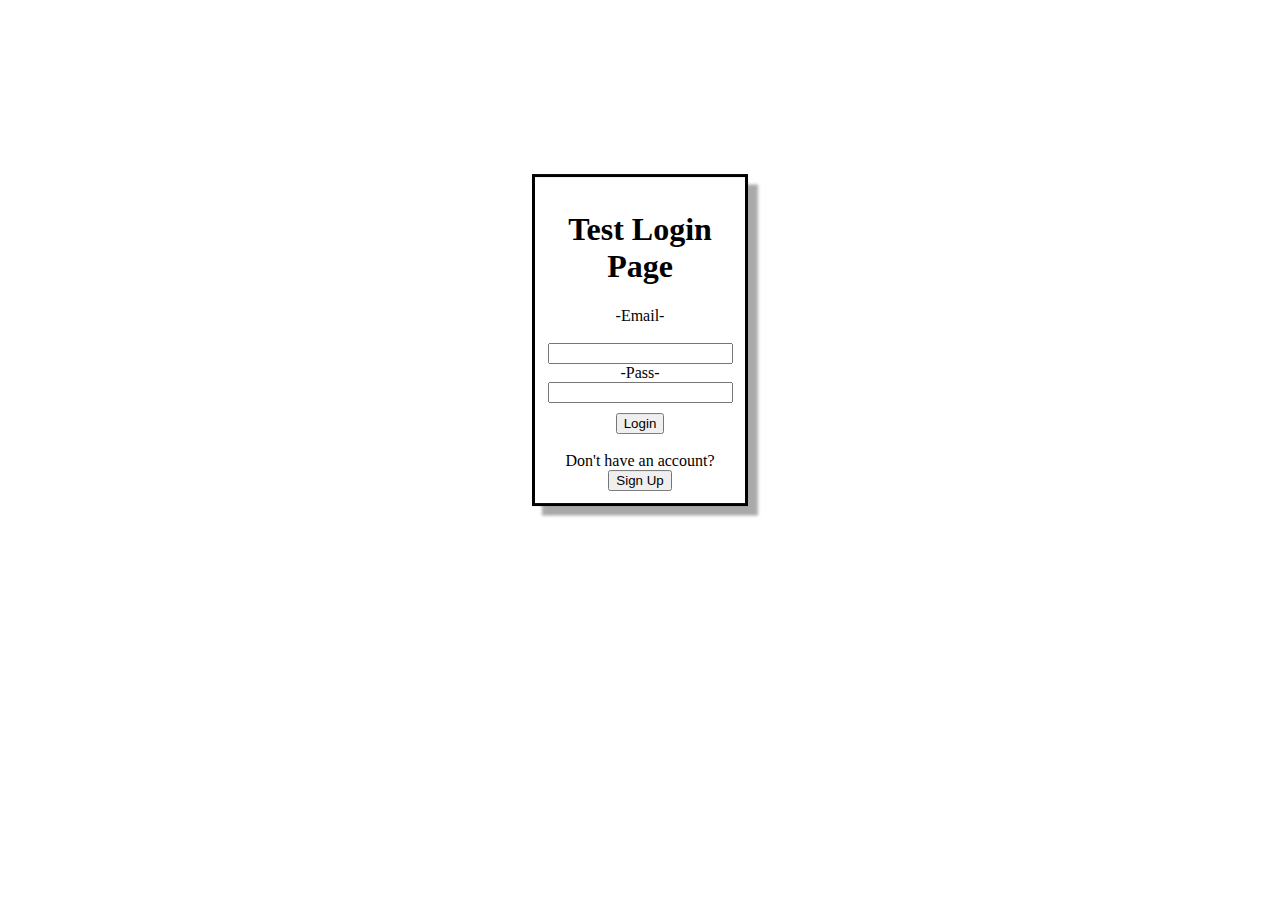
<file: index.html>
<!DOCTYPE html>
<html>
    <head>
        <title>JavaScript Playground</title>
        <link rel="stylesheet" href="/../styles.css">
        <script src="/script/login.js"></script>
    </head>
    <body>
        <div id="globalContainer">
            <div id="pageHeader">
                <h1>Test Login Page</h1>
                <div id="loginErrorContainer" class="errorContainer"></div>
            </div>
            <div id="componentContainer">
                <form id="loginForm">
                    <div id="fieldContainer" class="container">
                        -Email-<br/>
                        <div id="usernameErrorContainer" class="errorContainer">

                        </div><br />
                        <input id="username" type="text" name="username"><br />
                        -Pass-<br />
                        <div id="passwordErrorContainer" class="errorContainer"> </div>
                        <input id="password" type="password" name="password"/><br />
                    </div>
                    <div id="buttonContainer" class="container">
                        <button id="loginButton" type="button" onclick="validateLoginInput(document.getElementById('username').value, document.getElementById('password').value)">Login</button>
                    </div>
                    <div id="signupLinkContainer">
                        <br />
                        Don't have an account? <br />
                        <button id="signupButton", type="button" onclick="navigateToAccountCreation()">Sign Up</button>
                    </div>
                </form>
            </div>
        </div>
    </body>
</html>
</file>
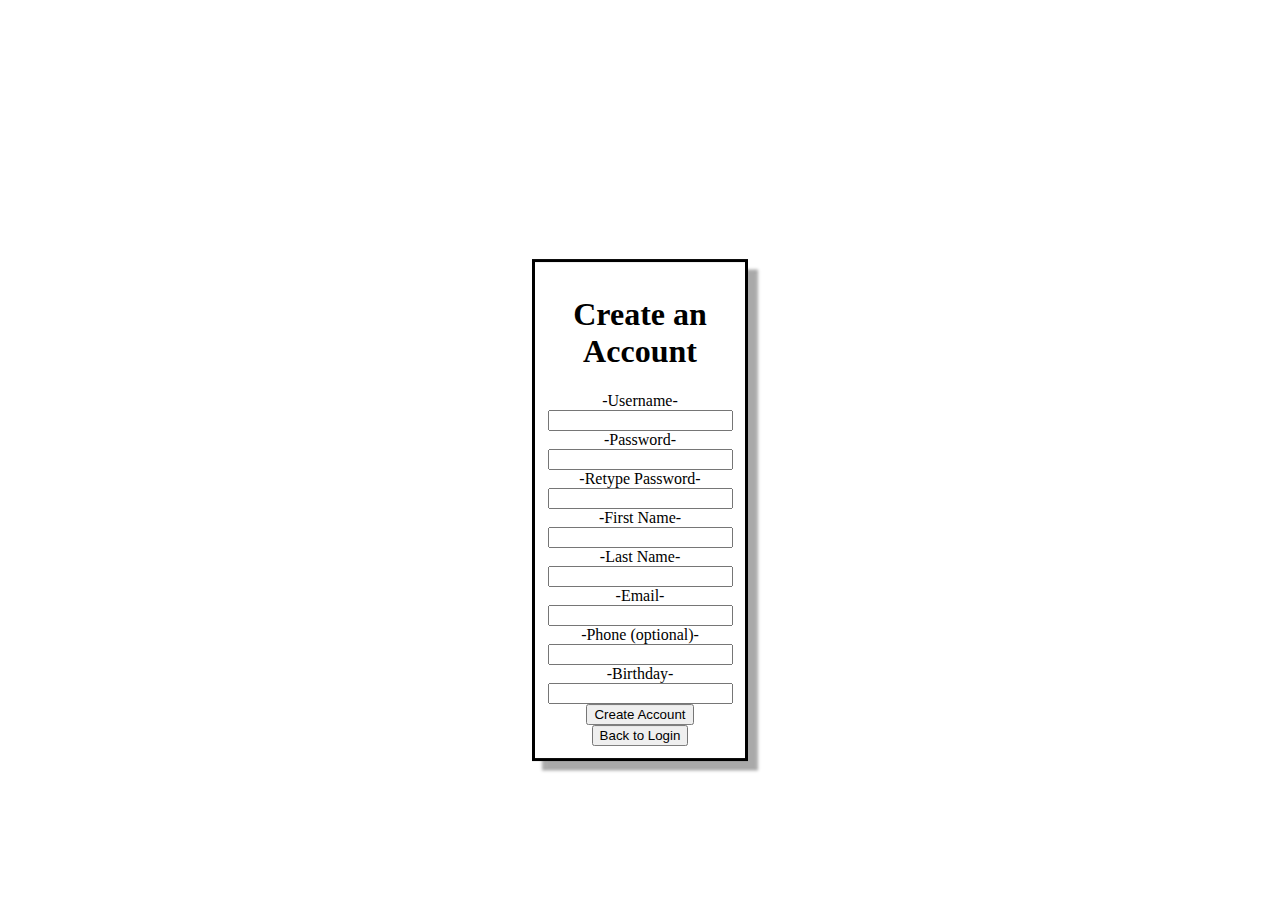
<file: signup.html>
<!DOCTYPE html>
<html>
    <head>
        <title>Shopper Account Creation</title>
        <link rel="stylesheet" href="/styles.css">
        <script src="script/login.js"></script>
    </head>
    <div id="globalContainer">
        <h1>Create an Account</h1>
        <div id="requestErrorContainer" class="errorContainer">
        </div>
        <div id="componentContainer">
            <form id="createAccountForm"> 
                -Username-
                <div id="usernameErrorContainer" class="errorContainer"></div>
                <input id="usernameField" /><br />
                -Password-
                <div id="passwordErrorContainer" class="errorContainer"></div>
                <input id="passwordField" /> <br />
                -Retype Password-  
                <div id="retypePasswordErrorContainer" class="errorContainer"></div>
                <input id="retypePasswordField" /><br />
                -First Name- 
                <div id="firstNameErrorContainer" class="errorContainer"></div>
                <input id="firstNameField" /><br />
                -Last Name- 
                <div id="lastNameErrorContainer" class="errorContainer"></div>
                <input id="lastNameField" /><br />
                -Email- 
                <div id="emailErrorContainer" class="errorContainer"></div>
                <input id="emailField" /><br />
                -Phone (optional)-
                <div id="optionalPhoneErrorContainer" class="errorContainer"></div>
                <input id="optionalPhoneField" /><br />
                -Birthday-
                <div id="birthdayErrorContainer" class="errorContainer"></div>
                <input id="birthdayField" /><br />
                <button id="createAccountButton" type="button" onclick="validateNewAccountInfo()">Create Account</button>
                <button id="backButton" type="button" onclick="navigateToLogin()">Back to Login</button>
            </form>
        </div>
    </div>
</html>
</file>
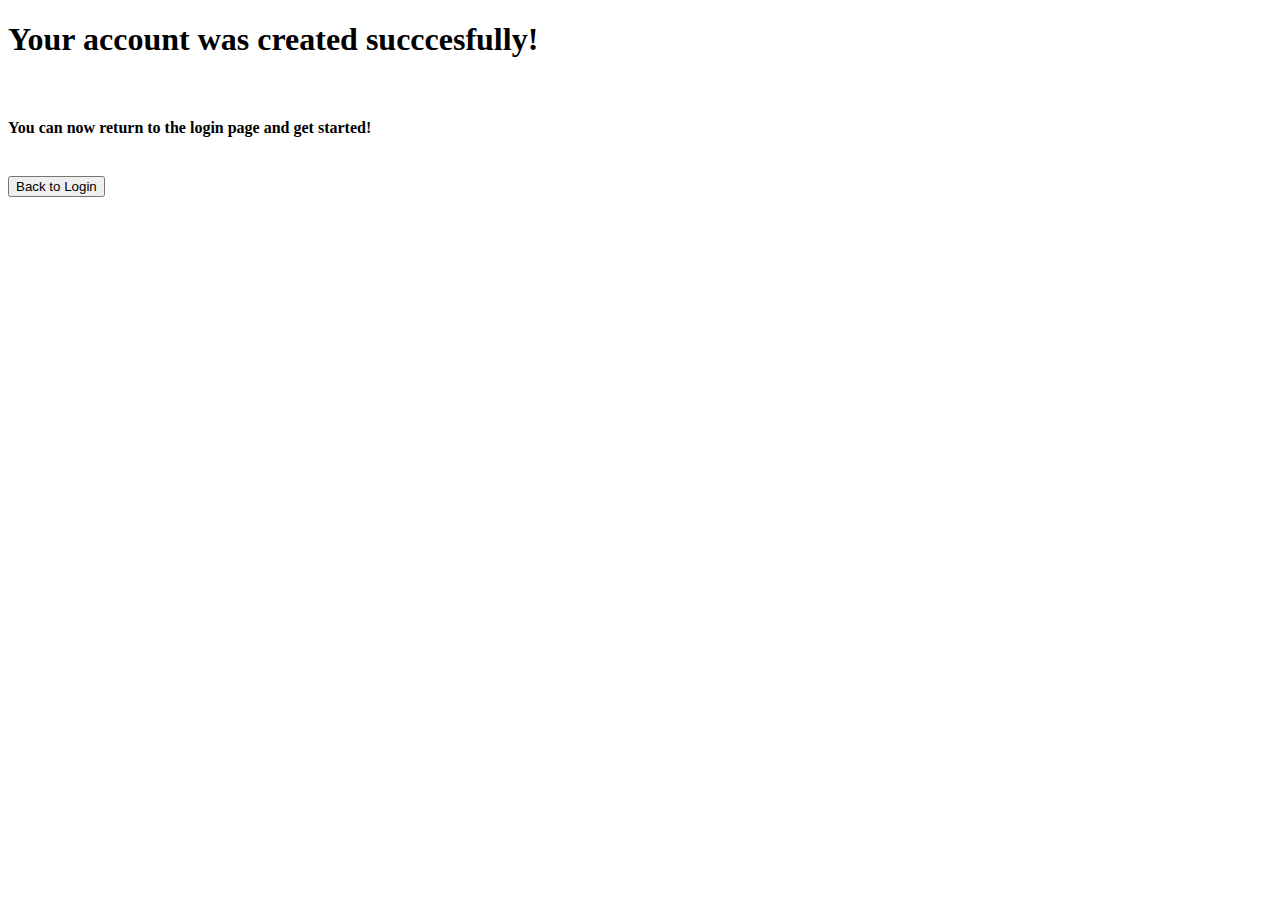
<file: signupSuccess.html>
<!DOCTYPE html>
<html>
    <head>
        <title>Shopper Account Created!</title>
    </head>
    <body>
        <h1>Your account was created succcesfully!</h1><br />
        <h4>You can now return to the login page and get started!</h4><br />
        <button id="returnToLogin" onclick="window.location.href='index.html'"> Back to Login</button>
    </body>
</html>
</file>
<file: styles.css>
#globalContainer {
    width:min-content;
    padding:1%;
    margin-left:auto;
    margin-right:auto;
    border:solid;
    border-width:3px;
    border-color:black;
    text-align: center;
    box-shadow: 10px 10px 3px darkgray;
    -ms-transform: translateY(50%);
    transform: translateY(50%);
}
#loginButton {
    margin-top:10px;
}
.errorContainer {
    color: red;
}

.container{
    width:fit-content;
    margin-left: auto;
    margin-right:auto;
    text-align: center;
}

.h1 {
    font: "arial";
}
</file>
